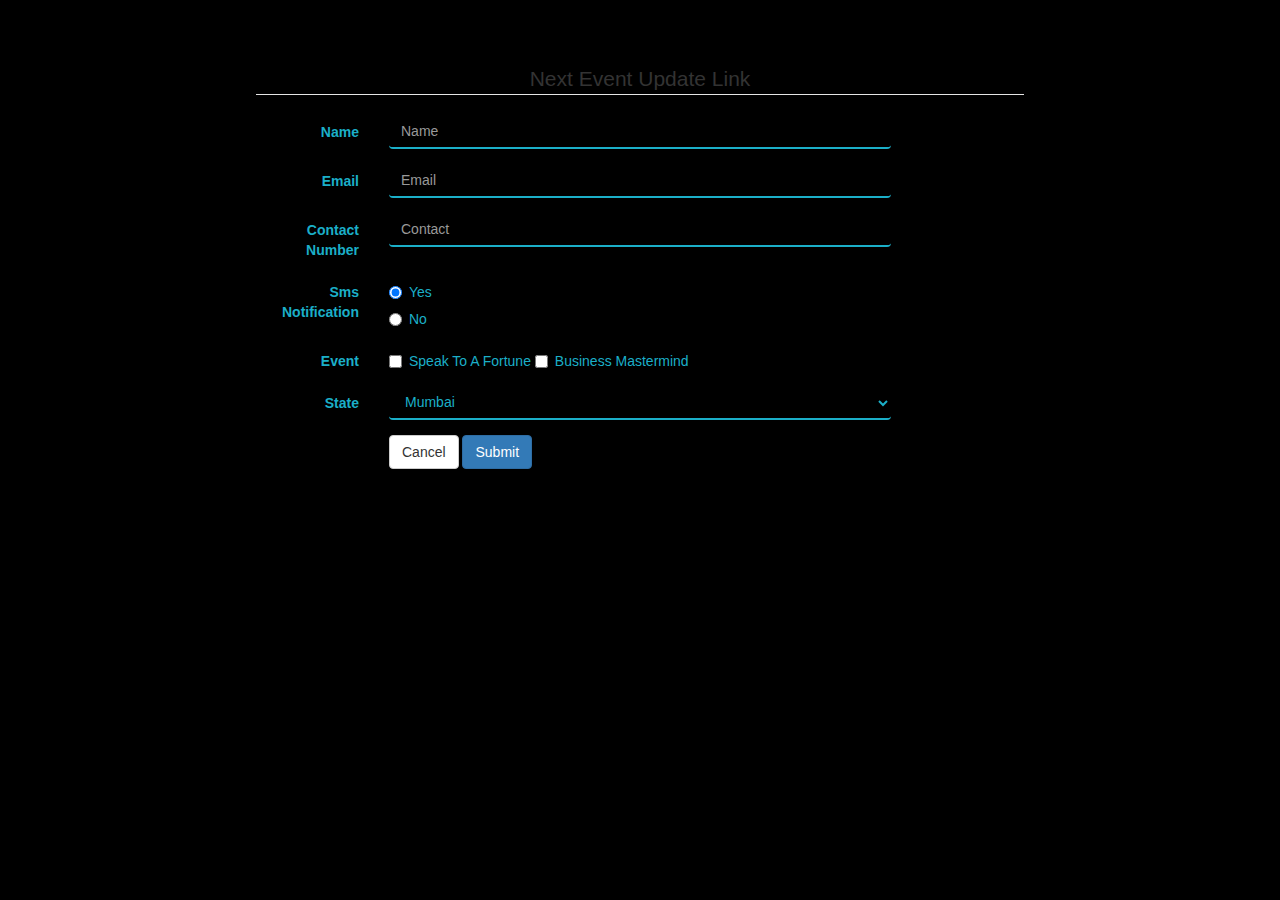
<file: filter/index1.html>
<!DOCTYPE html>
<html lang="en">
<head>
  <title>Event Updates</title>
  <meta charset="utf-8">
  <meta name="viewport" content="width=device-width, initial-scale=1">
  <link rel="stylesheet" href="https://maxcdn.bootstrapcdn.com/bootstrap/3.3.7/css/bootstrap.min.css">
  <link rel="stylesheet" type="text/css" href="main.css">
  <script src="https://ajax.googleapis.com/ajax/libs/jquery/3.2.1/jquery.min.js"></script>
  <script src="https://maxcdn.bootstrapcdn.com/bootstrap/3.3.7/js/bootstrap.min.js"></script>
</head>
<body>
  <div class="mains">
  
<form class="form-horizontal">
  <fieldset>
    <legend style="text-align: center;">Next Event Update Link</legend>
    <div class="form-group">
      <label for="inputEmail" class="col-lg-2 control-label">Name</label>
      <div class="col-lg-8">
        <input class="form-control" id="inputName" placeholder="Name" type="text">
      </div>
    </div>
    <div class="form-group">
      <label for="inputEmail" class="col-lg-2 control-label">Email</label>
      <div class="col-lg-8">
        <input class="form-control" id="inputEmail" placeholder="Email" type="email">
      </div>
    </div>
    <div class="form-group">
      <label for="inputContact" class="col-lg-2 control-label">Contact Number</label>
      <div class="col-lg-8">
        <input class="form-control" id="inputContact" placeholder="Contact" type="text">
      </div>
    </div>
        <div class="form-group">
      <label class="col-lg-2 control-label">Sms Notification</label>
      <div class="col-lg-8">
        <div class="radio">
          <label>
            <input name="optionsRadios" id="optionsRadios1" value="option1" checked="" type="radio">
           Yes 
          </label>
        </div>
        <div class="radio">
          <label>
            <input name="optionsRadios" id="optionsRadios2" value="option2" type="radio">
             No 
          </label>
        </div>
      </div>
    </div>
 
 <div class="form-group">
      <label for="inputEmail" class="col-lg-2 control-label">Event </label>
      <div class="col-lg-8">
          <div class="checkbox">
         
          <label>
            <input type="checkbox"> Speak To A Fortune
          </label>
          <label>
            <input type="checkbox"> Business Mastermind
          </label>
        </div>
      </div>
    </div>
    <div class="form-group">
      <label for="select" class="col-lg-2 control-label">State</label>
      <div class="col-lg-8">
        <select class="form-control" id="select">
          <option>Mumbai</option>
          <option>Delhi</option>
          <option>Ahmedabad</option>
          <option>Hyderabad</option>
          <option>Dubai</option>
          <option>Bangalore</option>
        </select>
      
      </div>
    </div>
    <div class="form-group">
      <div class="col-lg-8 col-lg-offset-2">
        <button type="reset" class="btn btn-default">Cancel</button>
        <button type="submit" class="btn btn-primary">Submit</button>
      </div>
    </div>
  </fieldset>
</form>
</div>
</body>
</html>
</file>
<file: filter/main.css>
body{
background: #000;
color: #1bafc8;
}

.mains{
   width: 60%;
margin-left: 20%;
margin-top: 5%;
}
#inputName{
		background: transparent;
color: #1bafc8;
border: none;
    border-bottom-width: medium;
    border-bottom-style: none;
    border-bottom-color: currentcolor;
border-bottom: 2px solid;
}
#inputEmail{
	background: transparent;
color: #1bafc8;
border: none;
    border-bottom-width: medium;
    border-bottom-style: none;
    border-bottom-color: currentcolor;
border-bottom: 2px solid;
}
#inputContact{
		background: transparent;
color: #1bafc8;
border: none;
    border-bottom-width: medium;
    border-bottom-style: none;
    border-bottom-color: currentcolor;
border-bottom: 2px solid;
}
#select{
		background: transparent;
color: #1bafc8;
border: none;
    border-bottom-width: medium;
    border-bottom-style: none;
    border-bottom-color: currentcolor;
border-bottom: 2px solid;
}
body{

}
</file>
